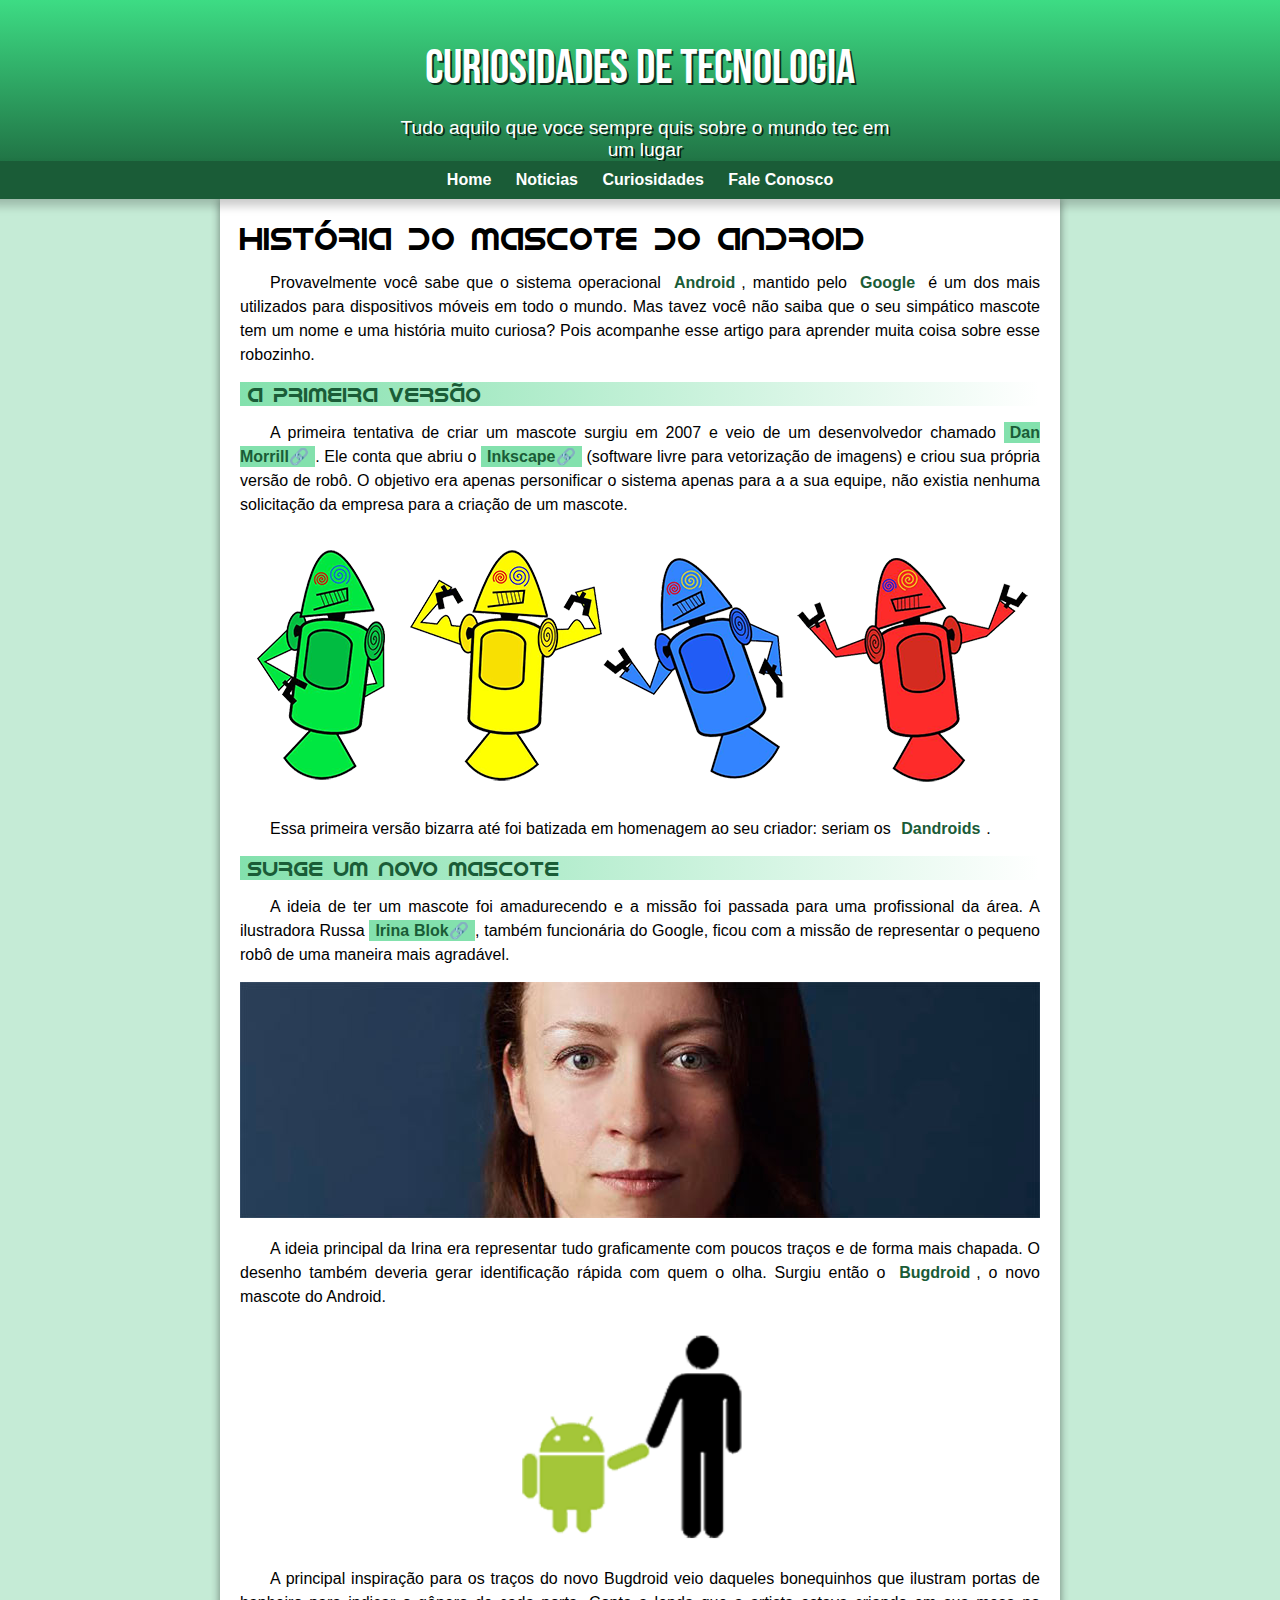
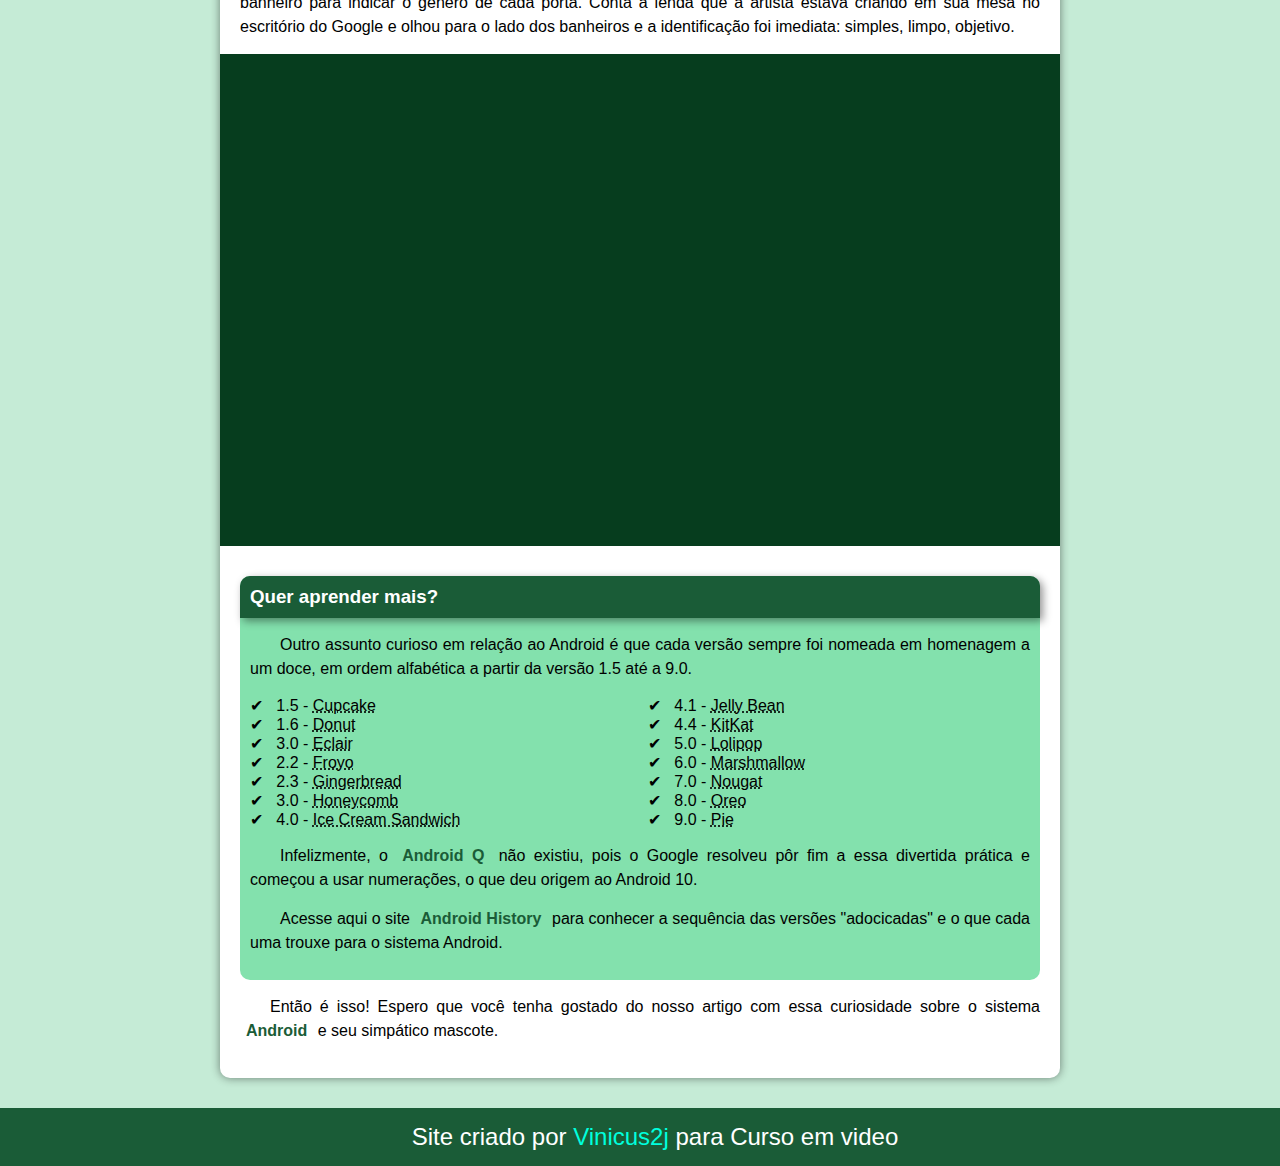
<file: index.html>
<!DOCTYPE html>
<html lang="pt-br">
<head>
    <meta charset="UTF-8">
    <meta http-equiv="X-UA-Compatible" content="IE=edge">
    <meta name="viewport" content="width=device-width, initial-scale=1.0">
    <title>Como surgiu o mascote do andoid</title>
    <link rel="shortcut icon" href="imagens/favicon.ico" type="image/x-icon">
    <link rel="stylesheet" href="style/style.css">
</head>
<body>
    <header>
        <h1>Curiosidades de tecnologia</h1>
        <p>Tudo aquilo que voce sempre quis sobre o mundo tec em um lugar</p>
        <nav>
            <a href="index.html">Home</a>
            <a href="pages/noticias.html" rel="next">Noticias</a>
            <a href="#">Curiosidades</a>
            <a href="#">Fale Conosco</a>
        </nav>
    </header>
    <main>
        <article>
            <h1>História do Mascote do Android</h1>

            <p>Provavelmente você sabe que o sistema operacional <strong>Android</strong>, mantido pelo <strong>Google</strong> é um dos mais utilizados para dispositivos móveis em todo o mundo. Mas tavez você não saiba que o seu simpático mascote tem um nome e uma história muito curiosa? Pois acompanhe esse artigo para aprender muita coisa sobre esse robozinho.</p>

            <h2>A primeira versão</h2>

            <p>A primeira tentativa de criar um mascote surgiu em 2007 e veio de um desenvolvedor chamado <a href="https://androidcommunity.com/dan-morrill-shows-us-the-android-mascot-that-almost-was-20130103/" target="_blank" class="externo">Dan Morrill</a>. Ele conta que abriu o <a href="https://inkscape.org/pt-br/" target="_blank" class="externo">Inkscape</a> (software livre para vetorização de imagens) e criou sua própria versão de robô. O objetivo era apenas personificar o sistema apenas para a a sua equipe, não existia nenhuma solicitação da empresa para a criação de um mascote.</p>

            <picture>
                <source media="(max-width: 500px)" srcset="imagens/dan-droids-pq.png">
                <img src="imagens/dan-droids.png" alt="dan droid">
            </picture>

            <p>Essa primeira versão bizarra até foi batizada em homenagem ao seu criador: seriam os <strong>Dandroids</strong>.</p>

            <h2>Surge um novo mascote</h2>

            <p>A ideia de ter um mascote foi amadurecendo e a missão foi passada para uma profissional da área. A ilustradora Russa <a href="https://www.irinablok.com/" target="_blank" class="externo">Irina Blok</a>, também funcionária do Google, ficou com a missão de representar o pequeno robô de uma maneira mais agradável.</p>

            <picture>
                <source media="(max-width: 500px)" srcset="imagens/irina-blok-pq.jpg">
                <img src="imagens/irina-blok.jpg" alt="irina-blok">
            </picture>

            <p>A ideia principal da Irina era representar tudo graficamente com poucos traços e de forma mais chapada. O desenho também deveria gerar identificação rápida com quem o olha. Surgiu então o <strong>Bugdroid</strong>, o novo mascote do Android.</p>

            <img src="imagens/bugdroid.png" class="pequena" alt="bug droid">

            <p>A principal inspiração para os traços do novo Bugdroid veio daqueles bonequinhos que ilustram portas de banheiro para indicar o gênero de cada porta. Conta a lenda que a artista estava criando em sua mesa no escritório do Google e olhou para o lado dos banheiros e a identificação foi imediata: simples, limpo, objetivo.</p>

            <div class="video"><iframe width="560" height="315" src="https://www.youtube.com/embed/l2UDgpLz20M" title="YouTube video player" frameborder="0" allow="accelerometer; autoplay; clipboard-write; encrypted-media; gyroscope; picture-in-picture" allowfullscreen></iframe></div>
            
            <aside>
                <h3>Quer aprender mais?</h3>

                <p>Outro assunto curioso em relação ao Android é que cada versão sempre foi nomeada em homenagem a um doce, em ordem alfabética a partir da versão 1.5 até a 9.0.</p>

                <ul>
                    <li>
                        1.5 - <abbr title="Bolo de copo">Cupcake</abbr>
                    </li>
                    <li>
                        1.6 - <abbr title="Rosquinha">Donut</abbr>
                    </li>
                    <li>
                        3.0 - <abbr title="Bomba">Eclair</abbr>
                    </li>
                    <li>
                        2.2 - <abbr title="Iogurte Congelado">Froyo</abbr>
                    </li>
                    <li>
                        2.3 - <abbr title="Biscoito de Gemgibre">Gingerbread</abbr>
                    </li>
                    <li>
                        3.0 - <abbr title="Favo de Mel">Honeycomb</abbr>
                    </li>
                    <li>
                        4.0 - <abbr title="Sanduiche de Sorvete">Ice Cream Sandwich</abbr>
                    </li>
                    <li>
                        4.1 - <abbr title="jujuba">Jelly Bean</abbr>
                    </li>
                    <li>
                        4.4 - <abbr title="KitKat">KitKat</abbr>
                    </li>
                    <li>
                        5.0 - <abbr title="Pirulito">Lolipop</abbr>
                    </li>
                    <li>
                        6.0 - <abbr title="Marshmallow">Marshmallow</abbr>
                    </li>
                    <li>
                        7.0 - <abbr title="Torrone">Nougat</abbr>
                    </li>
                    <li>
                        8.0 - <abbr title="Oreo">Oreo</abbr>
                    </li>
                    <li>
                        9.0 - <abbr title="Torta">Pie</abbr>
                    </li>
                </ul>

                <p>Infelizmente, o <strong>Android Q</strong> não existiu, pois o Google resolveu pôr fim a essa divertida prática e começou a usar numerações, o que deu origem ao Android 10.</p>

                <p>Acesse aqui o site <a href="https://www.android.com/intl/en_uk/history/#/dunot" target="_blank">Android History</a> para conhecer a sequência das versões "adocicadas" e o que cada uma trouxe para o sistema Android.</p>
            </aside>

            <p>Então é isso! Espero que você tenha gostado do nosso artigo com essa curiosidade sobre o sistema <strong>Android</strong> e seu simpático mascote.</p>
        </article>
    </main>
    <footer>
        <p>Site criado por <a href="" target="_blank" rel="external">Vinicus2j</a> para Curso em video</p>
    </footer>
</body>
</html>
</file>
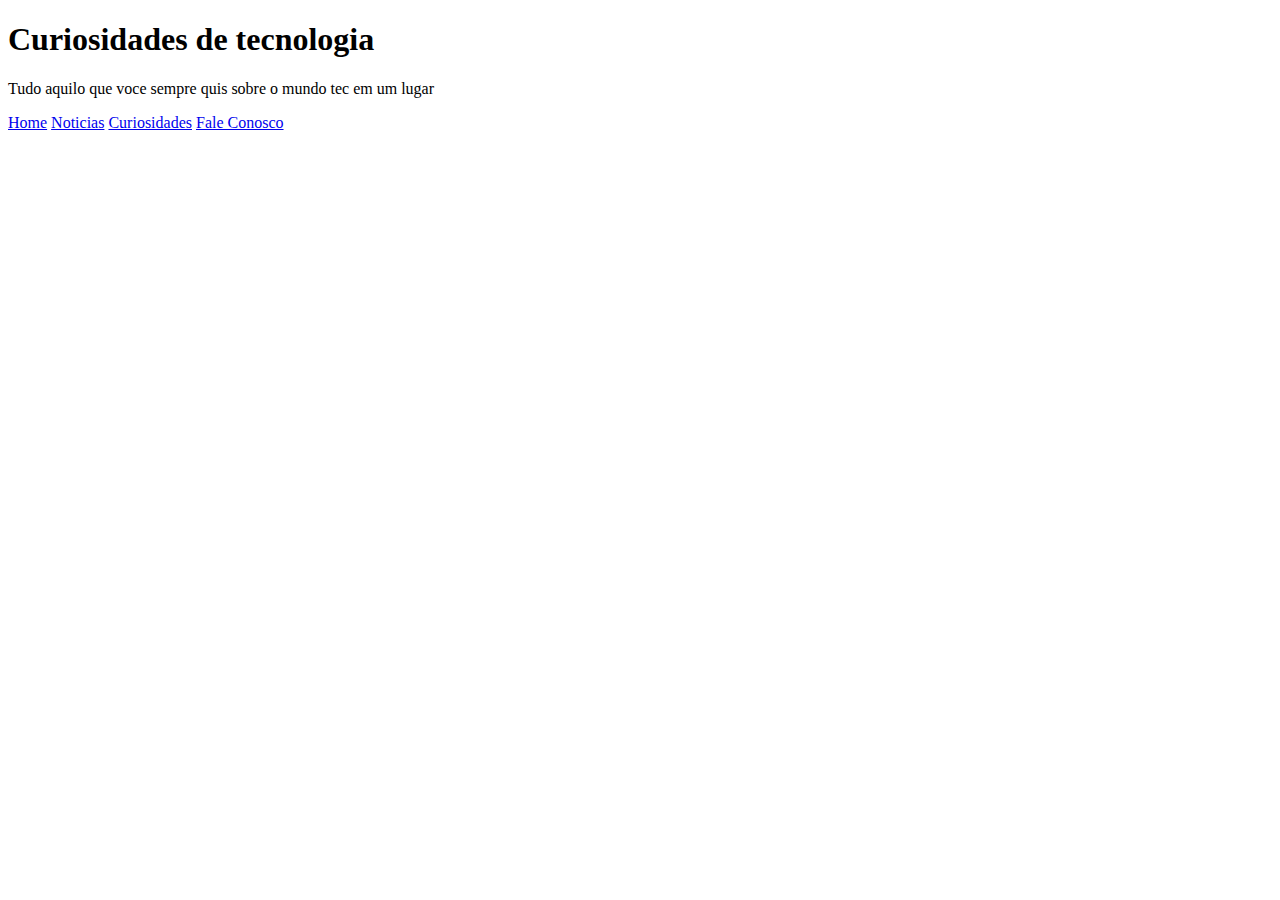
<file: pages/noticias.html>
<!DOCTYPE html>
<html lang="pt-br">
<head>
    <meta charset="UTF-8">
    <meta http-equiv="X-UA-Compatible" content="IE=edge">
    <meta name="viewport" content="width=device-width, initial-scale=1.0">
    <title>Noticias Android</title>
</head>
<body>
    <header>
        <h1>Curiosidades de tecnologia</h1>
        <p>Tudo aquilo que voce sempre quis sobre o mundo tec em um lugar</p>
        <nav>
            <a href="../index.html" rel="prev">Home</a>
            <a href="noticias.html">Noticias</a>
            <a href="#">Curiosidades</a>
            <a href="#">Fale Conosco</a>
        </nav>
    </header>

    <main>
        
    </main>
</body>
</html>
</file>
<file: style/style.css>
@charset "UTF-8";

@import url('https://fonts.googleapis.com/css2?family=Bebas+Neue&display=swap');

@font-face {
    font-family: 'Android';
    src: url('../fontes/idroid.otf') format('opentype');
    font-weight: normal;
}

/*Variaveis em css*/
:root {
    --cor0: #c5ebd6;
    --cor1: #83e1ad;
    --cor2: #3ddc84;
    --cor3: #2fa866;
    --cor4: #1a5c37;
    --cor5: #1a5c37;
    --cor6: #063d1e;

    --fonte-padrao: Arial, Verdana, Helvetica, sans-serif;
    --fonte-destaque: 'Bebas Neue', cursive;
    --fonte-android: 'Android', cursive;
}

* {
    margin: 0px;
    padding: 0px;
}

main p {
    margin: 15px 0px;
    text-align: justify;
    text-indent: 30px;
    font-size: 1em;
    line-height: 1.5em;
}

main strong {
    color: var(--cor4);
    font-weight: bold;
    padding: 2px 6px;
}

main a {
    text-decoration: none;
    font-weight: bold;
    color: var(--cor5);
    background-color: var(--cor1);
    padding: 2px 6px;
}

a.externo::after {
    content: '\1F517';
}

main a:hover {
    text-decoration: underline;
    color: var(--cor4);
}

body {
    background-color: #c5ebd6;
    font-family: var(--fonte-padrao);

    overflow-x: hidden;
}

header {
    background-image: linear-gradient(to bottom, var(--cor2), var(--cor5));
    min-height: 150px;
    padding-top: 40px;

    display: flex;
    flex-direction: column;

    width: 100vw;

    align-items: center;
}

header > h1 {
    color: white;
    font-family: var(--fonte-destaque);
    text-align: center;
    margin-bottom: 20px;
    font-size: 3em;
    text-shadow: 2px 2px 0px rgba(0, 0, 0, 0.727);
    font-weight: normal;
}

header > p {
    color: white;
    text-align: center;
    font-family: var(--fonte-padrao);
    font-size: 1.2em;
    max-width: 500px;
    margin: auto;
    padding-left: 10px;
    text-shadow: 2px 2px 0px rgba(0, 0, 0, 0.727);
}

nav {
    background-color: var(--cor5);
    padding: 10px;
    box-shadow: 0px 7px 9px rgba(0, 0, 0, 0.207);

    width: 100vw;
    text-align: center;
}

nav > a {
    color: white;
    padding: 10px;
    text-decoration: none;
    font-weight: bold;
    transition-duration: 0.5s;
}

nav > a:hover {
    background-color: var(--cor3);
    color: var(--cor5);
} 

main {
    min-width: 300px;
    max-width: 800px;
    margin: auto;
    margin-bottom: 30px;
    padding: 20px;
    background-color: white;
    box-shadow: 0px 0px 10px rgba(0, 0, 0, 0.467);
    border-bottom-left-radius: 10px;
    border-bottom-right-radius: 10px;
}

main h1 {
    font-family: var(--fonte-android);
    font-weight: normal;
}

main h2 {
    font-family: var(--fonte-android);
    color: var(--cor4);
    font-size: 1.3em;
    background-image: linear-gradient(to right, var(--cor1), transparent);
    text-indent: 8px;
    font-weight: normal;
}

main img {
    width: 100%;
}

aside{
    background-color: var(--cor1);
    padding: 10px;
    border-radius: 10px;
}

aside > ul {
    list-style-type: "\2714\00A0\00A0";
    list-style-position: inside;
    columns: 2;
}

aside > h3 {
    background-color: var(--cor4);
    color: white;
    padding: 10px;
    margin: -10px -10px 0px -10px;
    border-radius: 10px 10px 0px 0px;
    box-shadow: 3px 3px 8px rgba(0, 0, 0, 0.425);
}

footer {
    background-color: var(--cor5);
    color: rgb(255, 255, 255);
    text-align: center;
    font-size: 1em;
    padding: 5px;

    display: flex;
    flex-direction: column;
}

footer > p {
    padding: 10px;
    width: 100vw;

    font-size: 1.5em;
}

footer > p > a {
    text-decoration: none;
    color: rgb(0, 255, 221);
    cursor: pointer;
}

.pequena {
    max-width: 350px;
    display: block;
    margin: auto;
}

.video {
    background-color: var(--cor6);
    margin: 0px -20px 30px -20px;
    padding: 20px;
    padding-bottom: 59%;
    position: relative;
}

.video > iframe {
    position: absolute;
    top: 5%;
    left: 5%;
    width: 90%;
    height: 90%;
}
</file>
